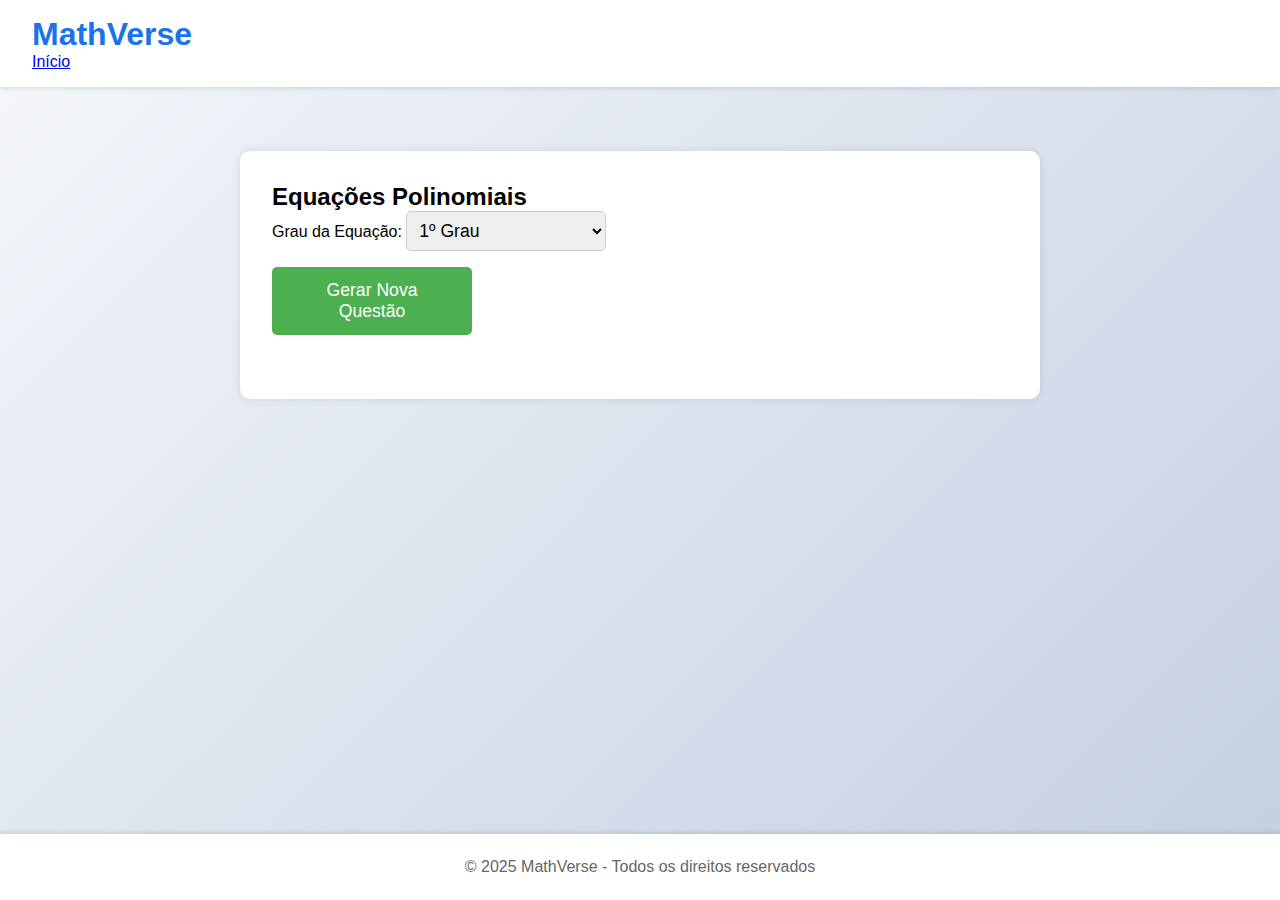
<file: Pages/equacoes.html>
<!DOCTYPE html>
<html lang="pt-br">

<head>
    <meta charset="UTF-8">
    <meta name="viewport" content="width=device-width, initial-scale=1.0">
    <title>Equações Polinomiais - MathVerse</title>
    <link rel="stylesheet" href="../Style/style.css">
    <link rel="stylesheet" href="../Style/equacoes.css">
</head>

<body>
    <header>
        <div id="nome">
            <h1>MathVerse</h1>
        </div>
        <nav>
            <a href="../index.html">Início</a>
        </nav>
    </header>

    <main>
        <div class="equacoes-container">
            <h2>Equações Polinomiais</h2>

            <div class="equacao-form">
                <div>
                    <label for="grau">Grau da Equação:</label>
                    <select id="grau" class="equacao-input">
                        <option value="1">1º Grau</option>
                        <option value="2">2º Grau</option>
                        <option value="3">3º Grau</option>
                    </select>
                </div>

                <button class="btn-gerar" onclick="gerarQuestao()">Gerar Nova Questão</button>
            </div>

            <div class="questao-container" id="questao-container" style="display: none;">
                <div class="resultado" id="resultado">
                    <h3>Questão:</h3>
                    <p id="equacao_display"></p>
                </div>

                <div class="opcoes-container">
                    <h3>Escolha a resposta correta:</h3>
                    <div id="opcoes" class="opcoes-grid"></div>
                </div>

                <div class="feedback" id="feedback"></div>

                <div class="botoes-container">
                    <button class="btn-verificar" onclick="verificarResposta()">Verificar Resposta</button>
                    <button class="btn-proxima" onclick="gerarQuestao()" style="display: none;">Próxima Questão</button>
                </div>

                <div class="solucao-container" style="display: none;">
                    <h3>Solução Detalhada:</h3>
                    <div id="solucao-detalhada" class="solucao-detalhada"></div>
                </div>
            </div>
        </div>
    </main>

    <footer>
        <p>&copy; 2025 MathVerse - Todos os direitos reservados</p>
    </footer>

    <script src="../Script/equacoes.js"></script>
</body>

</html>
</file>
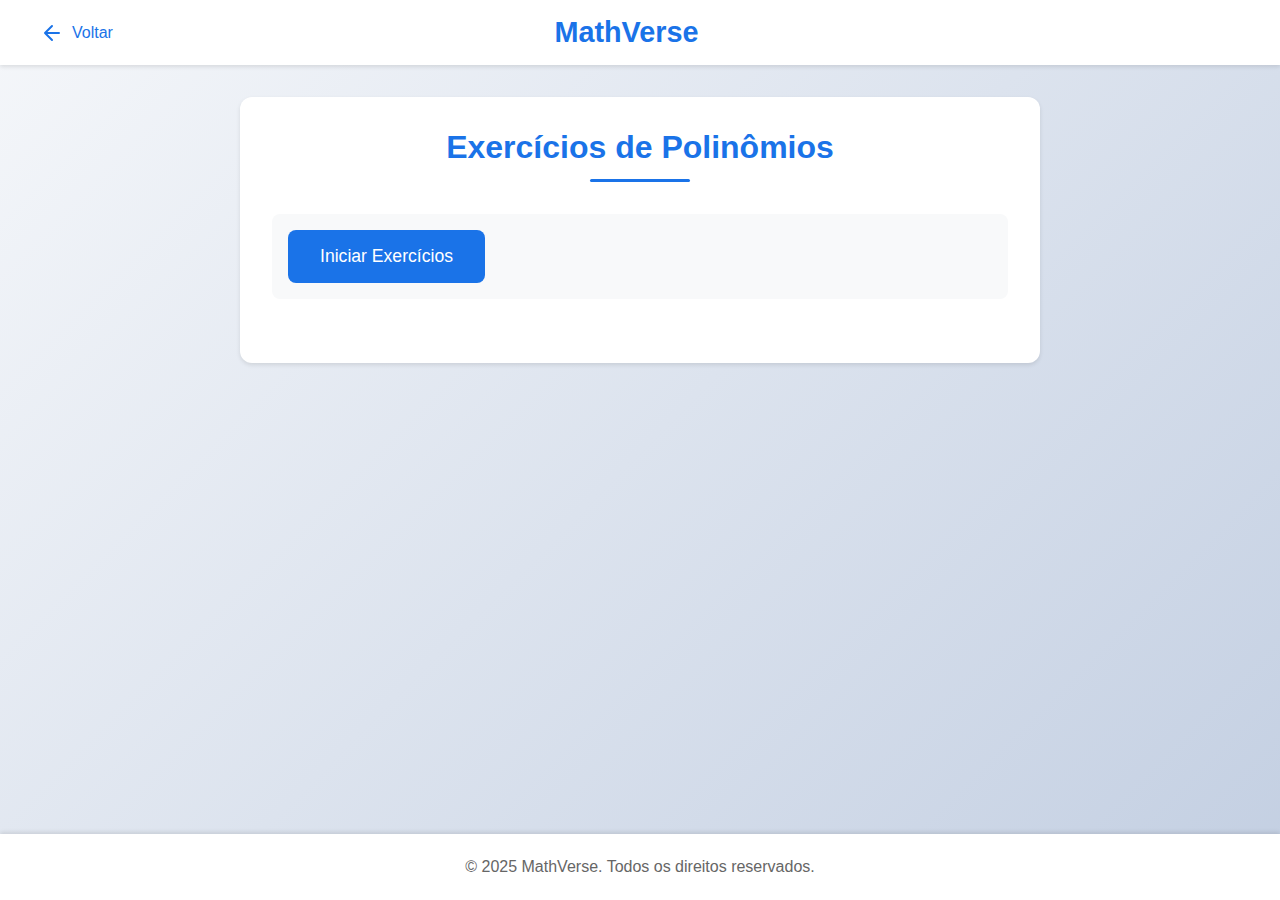
<file: Pages/exercicios.html>
<!DOCTYPE html>
<html lang="pt-BR">

<head>
    <meta charset="UTF-8">
    <meta name="viewport" content="width=device-width, initial-scale=1.0">
    <title>Exercícios de Polinômios - MathVerse</title>
    <link rel="stylesheet" href="../Style/exercicios.css">
</head>

<body>
    <header>
        <div class="header-content">
            <a href="../index.html" class="btn-voltar">
                <svg width="24" height="24" viewBox="0 0 24 24" fill="none" stroke="currentColor" stroke-width="2"
                    stroke-linecap="round" stroke-linejoin="round">
                    <path d="M19 12H5M12 19l-7-7 7-7" />
                </svg>
                Voltar
            </a>
            <h1>MathVerse</h1>
            <div class="header-right"></div>
        </div>
    </header>

    <main>
        <div class="exercicios-container">
            <h2>Exercícios de Polinômios</h2>

            <div class="controles">
                <button id="btn-iniciar" class="btn-iniciar">Iniciar Exercícios</button>
                <span id="progresso" class="progresso"></span>
            </div>

            <div id="questao-container" class="questao-container" style="display: none;">
                <div class="questao">
                    <h3>Questão</h3>
                    <p id="pergunta" class="pergunta"></p>

                    <div class="opcoes-grid"></div>

                    <div class="botoes-container">
                        <button id="btn-verificar" class="btn-verificar">Verificar Resposta</button>
                        <button id="btn-proxima" class="btn-proxima" style="display: none;">Próxima Questão</button>
                    </div>

                    <div id="feedback" class="feedback" style="display: none;"></div>
                </div>
            </div>

            <div id="resultado-final" class="resultado-final" style="display: none;">
                <h3>Exercícios Concluídos!</h3>
                <p>Você acertou <span id="acertos">0</span> de <span id="total-questoes">10</span> questões.</p>
                <button id="btn-reiniciar" class="btn-reiniciar">Reiniciar Exercícios</button>
            </div>
        </div>
    </main>

    <footer>
        <p>&copy; 2025 MathVerse. Todos os direitos reservados.</p>
    </footer>

    <script src="../Script/exercicios.js"></script>
</body>

</html>
</file>
<file: Style/style.css>
* {
    margin: 0;
    padding: 0;
    box-sizing: border-box;
    font-family: 'Segoe UI', Tahoma, Geneva, Verdana, sans-serif;
}

body {
    background: linear-gradient(135deg, #f5f7fa 0%, #c3cfe2 100%);
    min-height: 100vh;
    display: flex;
    flex-direction: column;
}

header {
    background-color: #ffffff;
    box-shadow: 0 2px 4px rgba(0, 0, 0, 0.1);
    padding: 1rem 2rem;
    position: sticky;
    top: 0;
    z-index: 100;
}

.header-content {
    max-width: 1200px;
    margin: 0 auto;
    display: flex;
    justify-content: space-between;
    align-items: center;
}

header h1 {
    color: #1a73e8;
    font-size: 2rem;
    margin: 0;
    font-weight: 600;
}

.nav-image {
    height: 40px;
    width: auto;
}

main {
    flex: 1;
    padding: 2rem;
    max-width: 1200px;
    margin: 0 auto;
    width: 100%;
}

.search-section {
    background-color: #ffffff;
    padding: 2rem;
    border-radius: 12px;
    box-shadow: 0 2px 4px rgba(0, 0, 0, 0.1);
    margin-bottom: 2rem;
    text-align: center;
}

.search-section h2 {
    color: #1a73e8;
    margin-bottom: 1.5rem;
    font-size: 1.8rem;
}

.search-input {
    width: 100%;
    max-width: 600px;
    padding: 1rem;
    font-size: 1.1rem;
    border: 2px solid #e0e0e0;
    border-radius: 8px;
    transition: all 0.3s;
}

.search-input:focus {
    outline: none;
    border-color: #1a73e8;
    box-shadow: 0 0 0 3px rgba(26, 115, 232, 0.1);
}

.subjects-grid {
    display: grid;
    grid-template-columns: repeat(auto-fit, minmax(300px, 1fr));
    gap: 2rem;
    margin-top: 2rem;
}

.subject-card {
    background-color: #ffffff;
    border-radius: 12px;
    padding: 2rem;
    box-shadow: 0 2px 4px rgba(0, 0, 0, 0.1);
    transition: all 0.3s;
    text-decoration: none;
    color: inherit;
    display: flex;
    flex-direction: column;
    align-items: center;
    text-align: center;
}

.subject-card:hover {
    transform: translateY(-5px);
    box-shadow: 0 4px 8px rgba(0, 0, 0, 0.15);
}

.subject-card h3 {
    color: #1a73e8;
    margin-bottom: 1rem;
    font-size: 1.5rem;
}

.subject-card p {
    color: #666;
    line-height: 1.6;
    margin-bottom: 1.5rem;
}

.subject-card .btn {
    background-color: #1a73e8;
    color: white;
    padding: 0.8rem 1.5rem;
    border-radius: 8px;
    text-decoration: none;
    font-weight: 500;
    transition: all 0.3s;
}

.subject-card .btn:hover {
    background-color: #1557b0;
    transform: translateY(-2px);
}

footer {
    background-color: #ffffff;
    padding: 1.5rem;
    text-align: center;
    color: #666;
    margin-top: auto;
    box-shadow: 0 -2px 4px rgba(0, 0, 0, 0.1);
}

@media (max-width: 768px) {
    header {
        padding: 1rem;
    }

    .header-content {
        padding: 0 1rem;
    }

    main {
        padding: 1rem;
    }

    .search-section {
        padding: 1.5rem;
    }

    .subjects-grid {
        grid-template-columns: 1fr;
    }

    .subject-card {
        padding: 1.5rem;
    }
}

@keyframes fadeIn {
    from {
        opacity: 0;
        transform: translateY(20px);
    }
    to {
        opacity: 1;
        transform: translateY(0);
    }
}

.subject-card {
    animation: fadeIn 0.5s ease-out forwards;
}

.subject-card:nth-child(2) {
    animation-delay: 0.1s;
}

.subject-card:nth-child(3) {
    animation-delay: 0.2s;
}

.subject-card {
    position: relative;
    overflow: hidden;
}

.subject-card::before {
    content: '';
    position: absolute;
    top: 0;
    left: 0;
    width: 100%;
    height: 4px;
    background: linear-gradient(90deg, #1a73e8, #4285f4);
    opacity: 0;
    transition: opacity 0.3s;
}

.subject-card:hover::before {
    opacity: 1;
}

.search-section {
    position: relative;
}

.search-section::after {
    content: '';
    position: absolute;
    bottom: 0;
    left: 50%;
    transform: translateX(-50%);
    width: 100px;
    height: 3px;
    background-color: #1a73e8;
    border-radius: 3px;
}
</file>
<file: Style/equacoes.css>
.equacoes-container {
    max-width: 800px;
    margin: 2rem auto;
    padding: 2rem;
    background-color: #ffffff;
    border-radius: 10px;
    box-shadow: 0 0 10px rgba(0, 0, 0, 0.1);
}

.equacao-form {
    display: flex;
    flex-direction: column;
    gap: 1rem;
    margin-bottom: 2rem;
}

.equacao-input {
    padding: 0.5rem;
    font-size: 1.1rem;
    border: 1px solid #ccc;
    border-radius: 5px;
    width: 100%;
    max-width: 200px;
}

.btn-gerar, .btn-verificar, .btn-proxima {
    padding: 0.8rem 1.5rem;
    font-size: 1.1rem;
    border: none;
    border-radius: 5px;
    cursor: pointer;
    transition: all 0.3s;
}

.btn-gerar {
    background-color: #4CAF50;
    color: white;
    width: 100%;
    max-width: 200px;
}

.btn-verificar {
    background-color: #2196F3;
    color: white;
    margin-right: 1rem;
}

.btn-proxima {
    background-color: #4CAF50;
    color: white;
}

.btn-gerar:hover {
    background-color: #45a049;
    transform: translateY(-2px);
}

.btn-verificar:hover {
    background-color: #1976D2;
    transform: translateY(-2px);
}

.btn-proxima:hover {
    background-color: #45a049;
    transform: translateY(-2px);
}

.resultado {
    margin-top: 2rem;
    padding: 1.5rem;
    background-color: #f5f5f5;
    border-radius: 5px;
    border-left: 4px solid #2196F3;
}

.opcoes-container {
    margin-top: 2rem;
}

.opcoes-grid {
    display: grid;
    grid-template-columns: repeat(2, 1fr);
    gap: 1rem;
    margin-top: 1rem;
}

.opcao {
    padding: 1rem;
    background-color: #f8f9fa;
    border: 2px solid #dee2e6;
    border-radius: 5px;
    cursor: pointer;
    transition: all 0.3s;
    text-align: center;
    font-size: 1.1rem;
}

.opcao:hover {
    background-color: #e9ecef;
    border-color: #adb5bd;
    transform: translateY(-2px);
}

.opcao.selecionada {
    background-color: #e3f2fd;
    border-color: #2196F3;
}

.opcao.correta {
    background-color: #d4edda;
    border-color: #28a745;
}

.opcao.incorreta {
    background-color: #f8d7da;
    border-color: #dc3545;
}

.feedback {
    margin-top: 1rem;
    padding: 1rem;
    border-radius: 5px;
    display: none;
}

.feedback.correto {
    background-color: #d4edda;
    color: #155724;
    border: 1px solid #c3e6cb;
}

.feedback.incorreto {
    background-color: #f8d7da;
    color: #721c24;
    border: 1px solid #f5c6cb;
}

.botoes-container {
    margin-top: 2rem;
    display: flex;
    gap: 1rem;
    justify-content: center;
}

.solucao-container {
    margin-top: 2rem;
    padding: 1.5rem;
    background-color: #f8f9fa;
    border-radius: 5px;
    border-left: 4px solid #4CAF50;
}

.solucao-detalhada {
    margin-top: 1rem;
}

.passo-solucao {
    padding: 0.8rem;
    margin: 0.5rem 0;
    background-color: white;
    border-radius: 5px;
    border-left: 3px solid #4CAF50;
    font-size: 1.1rem;
}

@media (max-width: 600px) {
    .opcoes-grid {
        grid-template-columns: 1fr;
    }
    
    .botoes-container {
        flex-direction: column;
    }
    
    .btn-verificar, .btn-proxima {
        width: 100%;
    }
}
</file>
<file: Style/exercicios.css>
/* Reset e estilos base */
* {
    margin: 0;
    padding: 0;
    box-sizing: border-box;
    font-family: 'Segoe UI', Tahoma, Geneva, Verdana, sans-serif;
}

body {
    background: linear-gradient(135deg, #f5f7fa 0%, #c3cfe2 100%);
    min-height: 100vh;
    display: flex;
    flex-direction: column;
}

/* Header */
header {
    background-color: #ffffff;
    box-shadow: 0 2px 4px rgba(0, 0, 0, 0.1);
    padding: 1rem 2rem;
    position: sticky;
    top: 0;
    z-index: 100;
}

.header-content {
    max-width: 1200px;
    margin: 0 auto;
    display: flex;
    justify-content: space-between;
    align-items: center;
}

.btn-voltar {
    display: flex;
    align-items: center;
    gap: 0.5rem;
    color: #1a73e8;
    text-decoration: none;
    font-weight: 500;
    transition: color 0.3s;
}

.btn-voltar:hover {
    color: #1557b0;
}

.btn-voltar svg {
    transition: transform 0.3s;
}

.btn-voltar:hover svg {
    transform: translateX(-3px);
}

header h1 {
    color: #1a73e8;
    font-size: 1.8rem;
    margin: 0;
}

.header-right {
    width: 100px;
}

/* Main content */
.exercicios-container {
    max-width: 800px;
    margin: 2rem auto;
    padding: 2rem;
    background-color: #ffffff;
    border-radius: 12px;
    box-shadow: 0 2px 4px rgba(0, 0, 0, 0.1);
}

.exercicios-container h2 {
    color: #1a73e8;
    text-align: center;
    margin-bottom: 2rem;
    font-size: 2rem;
    position: relative;
    padding-bottom: 1rem;
}

.exercicios-container h2::after {
    content: '';
    position: absolute;
    bottom: 0;
    left: 50%;
    transform: translateX(-50%);
    width: 100px;
    height: 3px;
    background-color: #1a73e8;
    border-radius: 3px;
}

/* Controles */
.controles {
    display: flex;
    justify-content: space-between;
    align-items: center;
    margin-bottom: 2rem;
    padding: 1rem;
    background-color: #f8f9fa;
    border-radius: 8px;
}

.btn-iniciar, .btn-reiniciar {
    padding: 1rem 2rem;
    background-color: #1a73e8;
    color: white;
    border: none;
    border-radius: 8px;
    font-size: 1.1rem;
    cursor: pointer;
    transition: all 0.3s;
    font-weight: 500;
}

.btn-iniciar:hover, .btn-reiniciar:hover {
    background-color: #1557b0;
    transform: translateY(-2px);
    box-shadow: 0 4px 8px rgba(26, 115, 232, 0.2);
}

.progresso {
    font-size: 1.1rem;
    color: #666;
    font-weight: 500;
}

/* Questão */
.questao-container {
    margin-top: 2rem;
}

.questao {
    text-align: center;
    margin-bottom: 2rem;
}

.questao h3 {
    color: #1a73e8;
    margin-bottom: 1rem;
    font-size: 1.5rem;
    font-weight: 600;
}

.pergunta {
    font-size: 1.3rem;
    padding: 1.5rem;
    background-color: #f8f9fa;
    border-radius: 8px;
    margin-bottom: 2rem;
    line-height: 1.6;
    color: #2c3e50;
    box-shadow: inset 0 2px 4px rgba(0, 0, 0, 0.05);
    white-space: pre-line;
}

/* Opções */
.opcoes-grid {
    display: grid;
    grid-template-columns: repeat(2, 1fr);
    gap: 1rem;
    margin-bottom: 2rem;
}

.opcao {
    padding: 1.2rem;
    background-color: #f8f9fa;
    border: 2px solid #e0e0e0;
    border-radius: 8px;
    cursor: pointer;
    transition: all 0.3s;
    text-align: center;
    font-size: 1.1rem;
    line-height: 1.4;
    color: #2c3e50;
}

.opcao:hover {
    background-color: #e8f0fe;
    border-color: #1a73e8;
    transform: translateY(-2px);
    box-shadow: 0 4px 8px rgba(26, 115, 232, 0.1);
}

.opcao.selecionada {
    background-color: #e8f0fe;
    border-color: #1a73e8;
    font-weight: 500;
}

.opcao.correta {
    background-color: #d4edda;
    border-color: #28a745;
    color: #155724;
}

.opcao.incorreta {
    background-color: #f8d7da;
    border-color: #dc3545;
    color: #721c24;
}

/* Botões */
.botoes-container {
    display: flex;
    justify-content: center;
    gap: 1rem;
    margin-bottom: 2rem;
}

.btn-verificar, .btn-proxima {
    padding: 0.8rem 1.5rem;
    font-size: 1.1rem;
    border: none;
    border-radius: 8px;
    cursor: pointer;
    transition: all 0.3s;
    font-weight: 500;
}

.btn-verificar {
    background-color: #1a73e8;
    color: white;
}

.btn-proxima {
    background-color: #28a745;
    color: white;
}

.btn-verificar:hover, .btn-proxima:hover {
    transform: translateY(-2px);
    box-shadow: 0 4px 8px rgba(0, 0, 0, 0.1);
}

/* Feedback */
.feedback {
    padding: 1rem;
    border-radius: 8px;
    margin-bottom: 2rem;
    text-align: center;
    font-size: 1.1rem;
    font-weight: 500;
}

.feedback.correto {
    background-color: #d4edda;
    color: #155724;
    border: 1px solid #c3e6cb;
}

.feedback.incorreto {
    background-color: #f8d7da;
    color: #721c24;
    border: 1px solid #f5c6cb;
}

/* Resultado final */
.resultado-final {
    text-align: center;
    padding: 2rem;
    background-color: #f8f9fa;
    border-radius: 12px;
    margin-top: 2rem;
    box-shadow: 0 2px 4px rgba(0, 0, 0, 0.05);
}

.resultado-final h3 {
    color: #1a73e8;
    margin-bottom: 1rem;
    font-size: 1.8rem;
    font-weight: 600;
}

.resultado-final p {
    font-size: 1.2rem;
    margin-bottom: 2rem;
    color: #666;
}

#acertos {
    color: #28a745;
    font-weight: bold;
    font-size: 1.4rem;
}

/* Footer */
footer {
    background-color: #ffffff;
    padding: 1.5rem;
    text-align: center;
    color: #666;
    margin-top: auto;
    box-shadow: 0 -2px 4px rgba(0, 0, 0, 0.1);
}

/* Responsive design */
@media (max-width: 600px) {
    header {
        padding: 1rem;
    }

    .header-content {
        padding: 0 1rem;
    }

    .exercicios-container {
        margin: 1rem;
        padding: 1rem;
    }

    .opcoes-grid {
        grid-template-columns: 1fr;
    }
    
    .botoes-container {
        flex-direction: column;
    }
    
    .btn-verificar, .btn-proxima {
        width: 100%;
    }

    .pergunta {
        font-size: 1.1rem;
        padding: 1rem;
    }

    .controles {
        flex-direction: column;
        gap: 1rem;
        text-align: center;
    }
}
</file>
